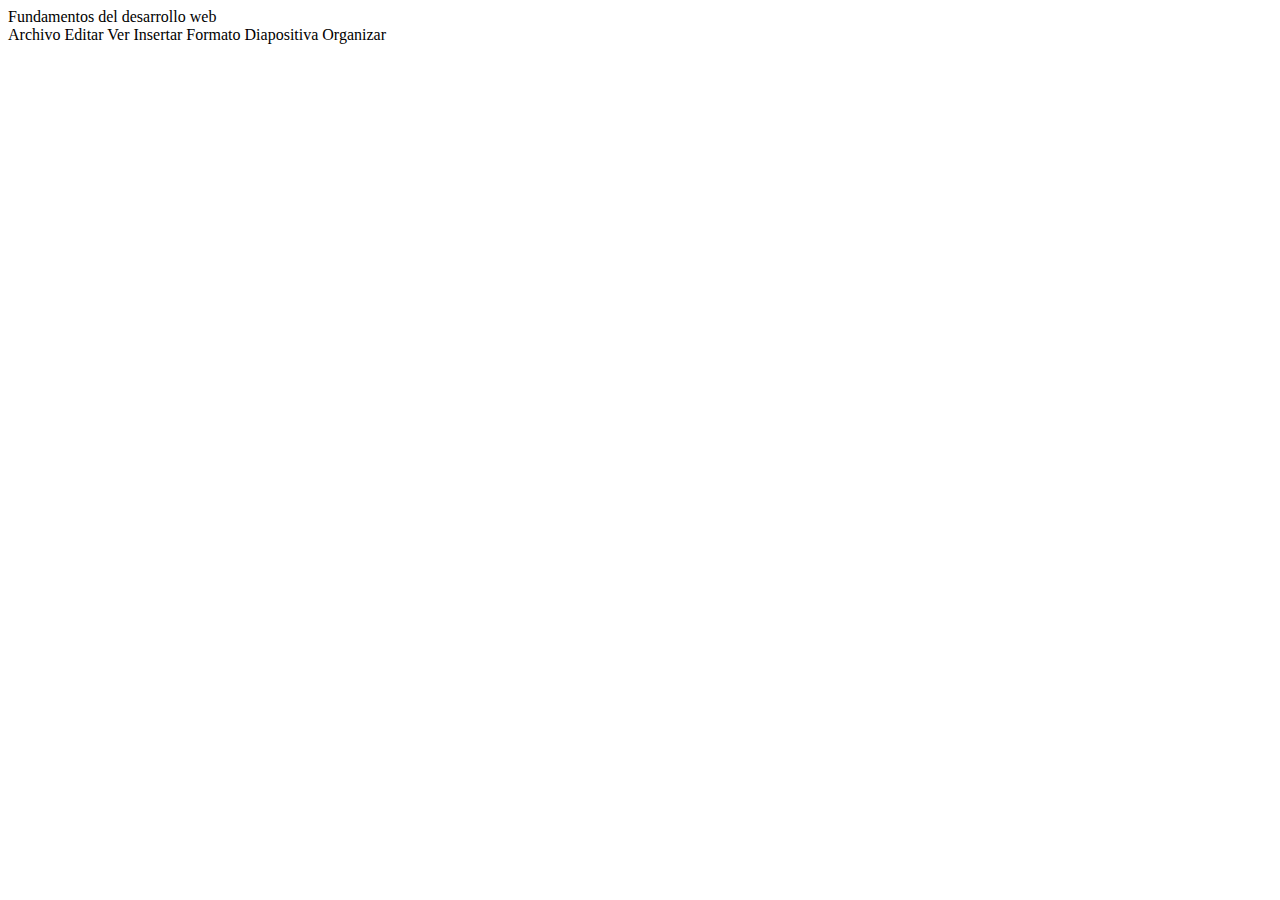
<file: fundamentos febrero/HTML/index.html>
<!DOCTYPE html>
<html lang="en">
<head>
    <meta charset="UTF-8">
    <meta http-equiv="X-UA-Compatible" content="IE=edge">
    <meta name="viewport" content="width=device-width, initial-scale=1.0">
    <title>Document</title>
</head>
<body>
    <div>
        Fundamentos del desarrollo web
    </div>
    <div class="menu">
        <span>Archivo</span>
        <span>Editar</span>
        <span>Ver</span>
        <span>Insertar</span>
        <span>Formato</span>
        <span>Diapositiva</span>
        <span>Organizar</span>
    </div>
</body>
</html>
</file>
